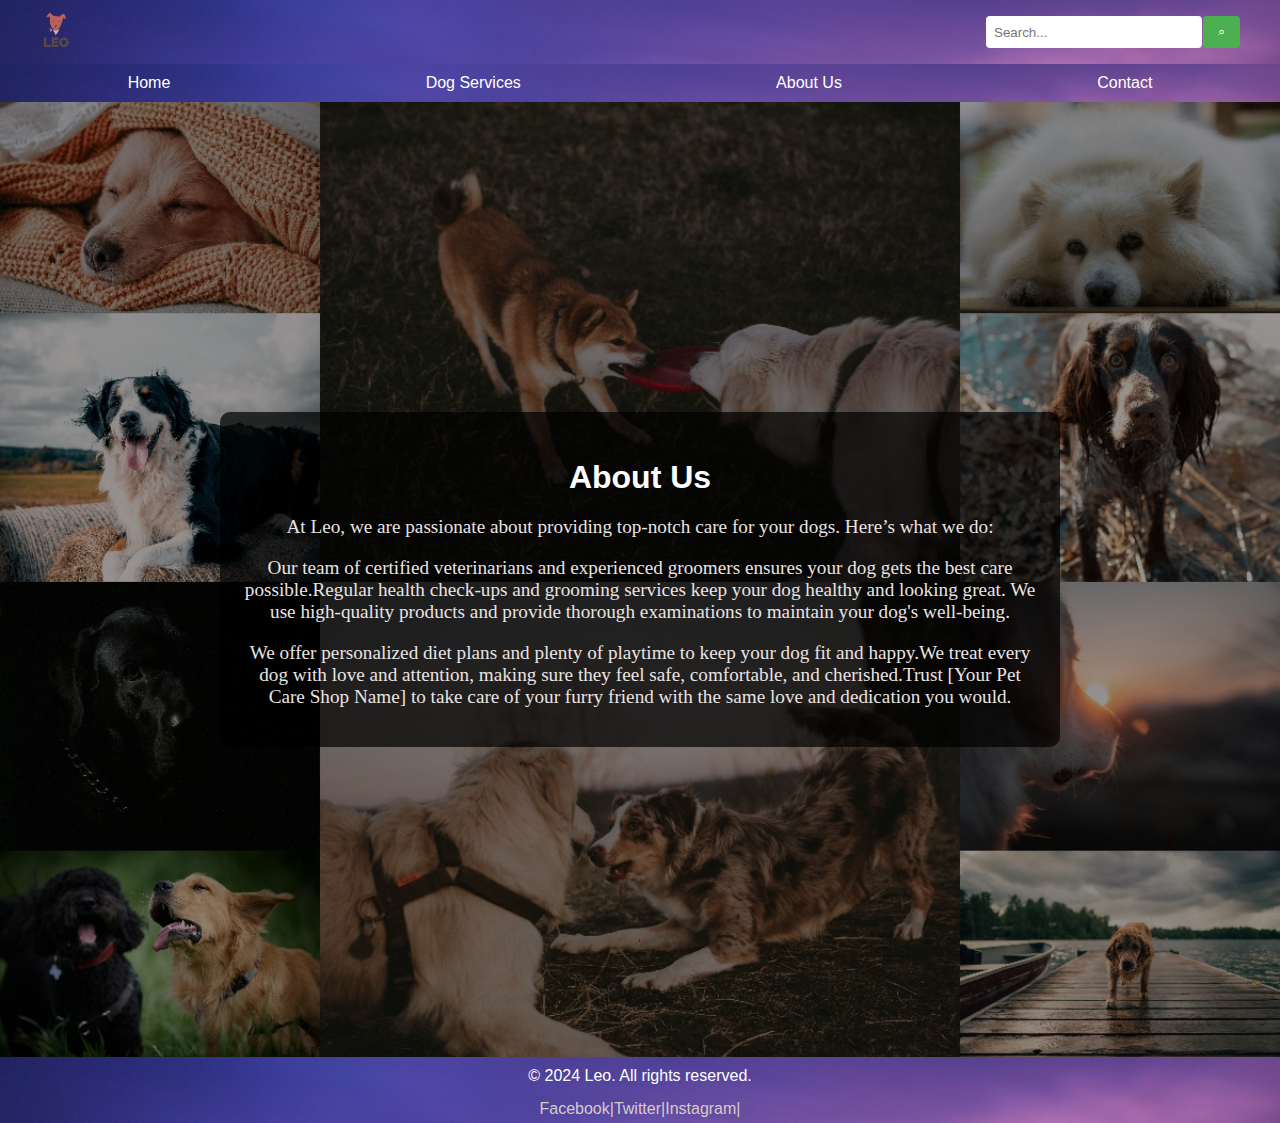
<file: aboutuspage.html>
<!DOCTYPE html>
<html lang="en">
<head>
    <meta charset="UTF-8">
    <meta name="viewport" content="width=device-width, initial-scale=1.0">
    <title>About Us Leo</title>
    <link rel="stylesheet" href="aboutusstyles.css">
    <link rel="icon" type="image/x-icon" href="images/logo-transparent-png.png" alt="logo">
</head>
<body>
    <div id="top-header">
        <div class="top-header-content">
            <div class="logo">
                <!-- Place your logo image here -->
                <a href="file:///C:/Users/MANIKYA%20KALYAN/dog%20website/index.html"><img src="images/logo-transparent-png.png" alt="logo"></a>
            </div>
            <div class="search-bar">
                <input type="text" placeholder="Search...">
                <button type="submit">⌕</button>
            </div>
        </div>
    </div>
    <header>
        <nav>
            <ul>
                <li><a href="file:///C:/Users/MANIKYA%20KALYAN/dog%20website/index.html">Home</a></li>
                <li class="dropdown">
                    <a href="" class="dropbtn">Dog Services</a>
                    <div class="dropdown-content">
                        <a href="file:///C:/Users/MANIKYA%20KALYAN/dog%20website/daycare.html">Day-care</a>
                        <a href="file:///C:/Users/MANIKYA%20KALYAN/dog%20website/shop.html">Shop</a>
                        <a href="file:///C:/Users/MANIKYA%20KALYAN/dog%20website/grooming.html">Grooming</a>
                        <a href="file:///C:/Users/MANIKYA%20KALYAN/dog%20website/training.html">Training</a>
                    </div>
                </li>
                <li><a href="file:///C:/Users/MANIKYA%20KALYAN/dog%20website/aboutuspage.html">About Us</a></li>
                <li><a href="file:///C:/Users/MANIKYA%20KALYAN/dog%20website/contact.html">Contact</a></li>
            </ul>
        </nav>
    </header>

    <main>
        <section id="about">
            <div class="about-content">
                <h2>About Us</h2>
                <p style="font-family:Times New Roman",>At Leo, we are passionate about providing top-notch care for your dogs. Here’s what we do:</p>
                <p style="font-family:Times New Roman",>Our team of certified veterinarians and experienced groomers ensures your dog gets the best care possible.Regular health check-ups and grooming services keep your dog healthy and looking great. We use high-quality products and provide thorough examinations to maintain your dog's well-being.</p>
                <p style="font-family:Times New Roman",>We offer personalized diet plans and plenty of playtime to keep your dog fit and happy.We treat every dog with love and attention, making sure they feel safe, comfortable, and cherished.Trust [Your Pet Care Shop Name] to take care of your furry friend with the same love and dedication you would.</p>
            </div>
        </section>
    </main>

    <footer>
        <div class="footer-content">
            <p>&copy; 2024 Leo. All rights reserved.</p>
            <ul class="social-links">
                <li><a href="#">Facebook|</a></li>
                <li><a href="#">Twitter|</a></li>
                <li><a href="#">Instagram|</a></li>
            </ul>
        </div>
    </footer>
</body>
</html>
<link rel="stylesheet" href="aboutusstyles.css">
</file>
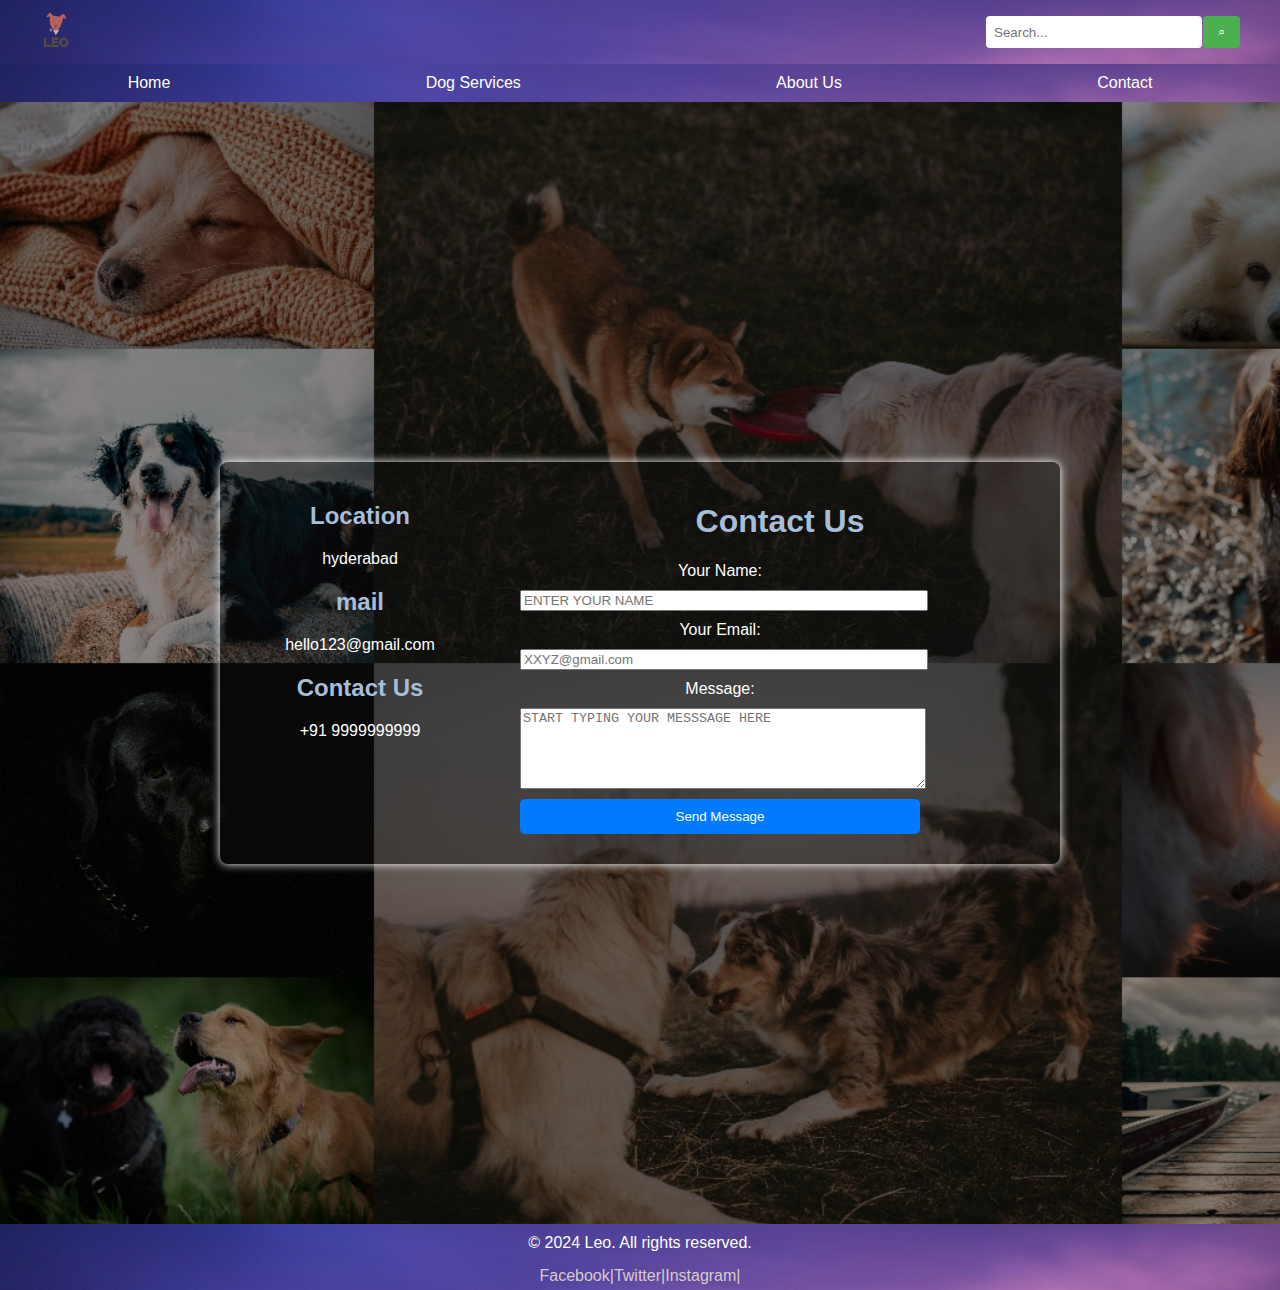
<file: contact.html>
<!DOCTYPE html>
<html lang="en">
<head>
    <meta charset="UTF-8">
    <meta name="viewport" content="width=device-width, initial-scale=1.0">
    <title>Contact Leo</title>
    <link rel="icon" type="image/x-icon" href="images/logo-transparent-png.png" alt="logo">
    <link rel="stylesheet" href="contactstyles.css">
</head>
<body>
    <div id="top-header">
        <div class="top-header-content">
            <div class="logo">
                <!-- Place your logo image here -->
                <a href="file:///C:/Users/MANIKYA%20KALYAN/dog%20website/index.html"><img src="images/logo-transparent-png.png" alt="logo"></a>
            </div>
            <div class="search-bar">
                <input type="text" placeholder="Search...">
                <button type="submit">⌕</button>
            </div>
        </div>
    </div>
    <header>
        <nav>
            <ul>
                <li><a href="file:///C:/Users/MANIKYA%20KALYAN/dog%20website/index.html">Home</a></li>
                <li class="dropdown">
                    <a href="" class="dropbtn">Dog Services</a>
                    <div class="dropdown-content">
                        <a href="file:///C:/Users/MANIKYA%20KALYAN/dog%20website/daycare.html">Day-care</a>
                        <a href="file:///C:/Users/MANIKYA%20KALYAN/dog%20website/shop.html">Shop</a>
                        <a href="file:///C:/Users/MANIKYA%20KALYAN/dog%20website/grooming.html">Grooming</a>
                        <a href="file:///C:/Users/MANIKYA%20KALYAN/dog%20website/training.html">Training</a>
                    </div>
                </li>
                <li><a href="file:///C:/Users/MANIKYA%20KALYAN/dog%20website/aboutuspage.html">About Us</a></li>
                <li><a href="file:///C:/Users/MANIKYA%20KALYAN/dog%20website/contact.html">Contact</a></li>
            </ul>
        </nav>
    </header>

    <main>
        <section id="contact">
            <div class="container">
                <div class="contact-info">
                    <section>
                        <h2>Location</h2>
                        <p>hyderabad</p>
                    </section>
        
                    <section>
                        <h2>mail</h2>
                        <p>hello123@gmail.com</p>
                    </section>
        
                    <section>
                        <h2>Contact Us</h2>
                        <p>+91 9999999999</p>
                    </section>
                </div>
                <div class="form-container">
                <h1>Contact Us</h1>
                <form action="contact.html" method="POST">
                    <label for="name">Your Name:</label>
                    <input type="text" id="name" name="name" placeholder="ENTER YOUR NAME" required>
        
                    <label for="email">Your Email:</label>
                    <input type="email" id="email" name="email" placeholder="XXYZ@gmail.com" required>
        
                    <label for="message">Message:</label>
                    <textarea id="message" name="message" rows="5" placeholder="START TYPING YOUR MESSSAGE HERE" required></textarea>
        
                    <button type="submit">Send Message</button>
                </form>
                </div>
            </div>
        </section>
    </main>

    <footer>
        <div class="footer-content">
            <p>&copy; 2024 Leo. All rights reserved.</p>
            <ul class="social-links">
                <li><a href="#">Facebook|</a></li>
                <li><a href="#">Twitter|</a></li>
                <li><a href="#">Instagram|</a></li>
            </ul>
        </div>
    </footer>
</body>
</html>
<link rel="stylesheet" href="contactstyles.css">
</file>
<file: aboutusstyles.css>
/* General body styling */
body {
    font-family: Arial, sans-serif;
    margin: 0;
    padding: 0;
    display: flex;
    flex-direction: column;
    min-height: 100vh;
}

/* Top Header styles */
#top-header {
    background-color: #333;
    color: #fff;
    padding: 10px 0;
    text-align: center;
    position: relative;
    background-image: url('images/wp7366853-mountain-night-wallpapers.jpg');
    background-size: cover;
    z-index: 2; /* Ensure it's above the main header */
    width: 100%;
    }
    .top-header-content
    {
        max-width: 1200px;
        margin: 0 auto;
        display: flex;
        justify-content: space-between;
        align-items:center;
        padding: 0 20px; /* Adjust padding as needed */
    }

    .logo img
    {
        max-height: 40px; /* Adjust height as needed */
    }
    .search-bar
    {
        display: flex;
        align-items: auto;
    }
    .search-bar input[type="text"]
    {
        padding: 8px;
        border: none;
        border-radius: 4px;
        margin-right: 1px;
        width: 200px; /* Adjust width as needed */
    }
    .search-bar button
    {
        padding: 8px 15px;
        background-color: #4CAF50;
        color: white;
        border: none;
        border-radius: 4px;
        cursor: pointer;
        transition-duration: 0.7s;
    }
    .search-bar button:hover
    {
        background-color: #c46161;
    }

/* Header styles */
header {
    background-color: #000000;
    color: #fff;
    padding: 0px 0px;
    position: relative;
    width: 100%;
    top: 0;
    z-index: 1; /* Ensure header stays on top */
    background-image: url('images/wp7366853-mountain-night-wallpapers.jpg');
    background-size: cover;
}

header nav ul {
    list-style-type: none;
    margin: 0;
    padding: 0;
    display: flex;
    justify-content: space-around;
}

header nav ul li {
    position: relative;
    display: inline-block;
    margin-right: 0px;
}

header nav ul li a {
    color: #ffffff;
    text-decoration: none;
    font-size: 16px;
    padding: 10px 15px;
    display: block;
}

header nav ul li a:hover {
    background-color: #644db6;
    transition-duration: 1s;

}

.dropdown {
    position: relative;
    display: inline-block;
}

.dropdown-content {
    display: none;
    position: absolute;
    background-color: #644db6;
    min-width: 160px;
    box-shadow: 0px 8px 16px 0px #3f3c3c;
    z-index: 1;
}

.dropdown-content a {
    color: #fff;
    padding: 12px 16px;
    text-decoration: none;
    display: block;
}

.dropdown-content a:hover {
    background-color: #84e6cd;
}

.dropdown:hover .dropdown-content {
    display: block;
}

/* About Us section */
#about {
    padding: 310px 20px;
    text-align: center;
    color: #ffffff;
    background-color: rgba(62, 60, 60, 0.8); /* Transparent white background */
    background-image: url('images/collage.jpg'); /* Your background image */
    background-size: cover;
    background-blend-mode: overlay; /* Blend mode for background */
}

.about-content {
    max-width: 800px;
    margin: 0 auto;
    background-color: rgba(0, 0, 0, 0.7); /* Slightly transparent white background for content */
    padding: 20px;
    border-radius: 10px;
}

.about-content h2 {
    font-size: 2em;
    margin-bottom: 20px;
}

.about-content p {
    font-size: 1.2em;
    color: #e9e3e3; /* Ensuring text color is black */
}

/* Footer styles */
footer {
    background-color: #252424;
    color: #fff;
    text-align: center;
    padding: 5px 0;
    width: 100%;
    background-image: url('images/wp7366853-mountain-night-wallpapers.jpg');
    background-size: cover;
}

.footer-content {
    max-width: 1200px;
    margin: 0 auto;
    display: flex;
    flex-direction: column;
    align-items: center;
}

.footer-content p {
    margin: 5px 0;
}

.social-links {
    list-style-type: none;
    padding: 0;
    display: flex;
    gap: 0px;
    margin: 10px 0 0;
}

.social-links li {
    display: inline-block;
}

.social-links a {
    color: #d6cbcb;
    text-decoration: none;
}

.social-links a:hover {
    text-decoration: underline;
}
</file>
<file: contactstyles.css>
/* General body styling */
body {
    font-family: Arial, sans-serif;
    margin: 0;
    padding: 0;
    display: flex;
    flex-direction: column;
    min-height: 100vh;
}

/* Top Header styles */
#top-header {
    background-color: #333;
    color: #fff;
    padding: 10px 0;
    text-align: center;
    position: relative;
    background-image: url('images/wp7366853-mountain-night-wallpapers.jpg');
    background-size: cover;
    z-index: 2; /* Ensure it's above the main header */
    width: 100%;
    }
    .top-header-content
    {
        max-width: 1200px;
        margin: 0 auto;
        display: flex;
        justify-content: space-between;
        align-items:center;
        padding: 0 20px; /* Adjust padding as needed */
    }

    .logo img
    {
        max-height: 40px; /* Adjust height as needed */
    }
    .search-bar
    {
        display: flex;
        align-items: auto;
    }
    .search-bar input[type="text"]
    {
        padding: 8px;
        border: none;
        border-radius: 4px;
        margin-right: 1px;
        width: 200px; /* Adjust width as needed */
    }
    .search-bar button
    {
        padding: 8px 15px;
        background-color: #4CAF50;
        color: white;
        border: none;
        border-radius: 4px;
        cursor: pointer;
        transition-duration: 0.7s;
    }
    .search-bar button:hover
    {
        background-color: #c46161;
    }

/* Header styles */
header {
    background-color: #000000;
    color: #fff;
    padding: 0px 0px;
    position: relative;
    width: 100%;
    top: 0;
    z-index: 1; /* Ensure header stays on top */
    background-image: url('images/wp7366853-mountain-night-wallpapers.jpg');
    background-size: cover;
}

header nav ul {
    list-style-type: none;
    margin: 0;
    padding: 0;
    display: flex;
    justify-content: space-around;
}

header nav ul li {
    position: relative;
    display: inline-block;
    margin-right: 0px;
}

header nav ul li a {
    color: #ffffff;
    text-decoration: none;
    font-size: 16px;
    padding: 10px 15px;
    display: block;
}

header nav ul li a:hover {
    background-color: #644db6;
    transition-duration: 1s;

}

.dropdown {
    position: relative;
    display: inline-block;
}

.dropdown-content {
    display: none;
    position: absolute;
    background-color: #644db6;
    min-width: 160px;
    box-shadow: 0px 8px 16px 0px #3f3c3c;
    z-index: 1;
}

.dropdown-content a {
    color: #fff;
    padding: 12px 16px;
    text-decoration: none;
    display: block;
}

.dropdown-content a:hover {
    background-color: #84e6cd;
}

.dropdown:hover .dropdown-content {
    display: block;
}

/* CONTACT US  section */
#contact {
    padding: 310px 20px;
    text-align: center;
    color: #ffffff;
    background-color: rgba(52, 50, 50, 0.8); /* Transparent white background */
    background-image: url('images/collage.jpg'); /* Your background image */
    background-size: cover;
    background-blend-mode: overlay; /* Blend mode for background */
}

.contact-content {
    max-width: 800px;
    margin: 0 auto;
    background-color: rgba(237, 0, 0, 0.7); /* Slightly transparent white background for content */
    padding: 20px;
    border-radius: 10px;
}

.contact-content h2 {
    font-size: 2em;
    margin-bottom: 200000000000px;
}

.contact-content p {
    font-size: 1.2em;
    color: #000000; /* Ensuring text color is black */
}

.container {
    max-width: 800px;
    margin: 50px auto;
    padding: 20px;
    background-color: rgba(18, 18, 18, 0.397); /* Slightly transparent white background for content */
    box-shadow: 0 0 10px rgb(255, 255, 255);
    border-radius: 8px;
    display: flex;
    justify-content: space-between;
}

h1 {
    text-align: center;
    color: #a6bed8;
}


.contact-info {
    width: 30%;
}

.contact-info section {
    margin-bottom: 20px;
}

.contact-info h2 {
    color: #a6bed8;
}

.contact-info p {
    margin: 5px 0;
}

.form-container {
    width: 65%;
}

form {
    width: 100%;
    max-width: 400px;
}

form label, form input, form textarea, form button {
    display: block;
    width: 100%;
    margin-bottom: 10px;
}

form textarea {
    resize: vertical;
}

form button {
    padding: 10px;
    background-color: #007bff;
    color: #ffffff;
    border: none;
    cursor: pointer;
    border-radius: 5px;
}

form button:hover {
    background-color: #0056b3;
}

/* Footer styles */
footer {
    background-color: #252424;
    color: #fff;
    text-align: center;
    padding: 5px 0;
    width: 100%;
    background-image: url('images/wp7366853-mountain-night-wallpapers.jpg');
    background-size: cover;
}

.footer-content {
    max-width: 1200px;
    margin: 0 auto;
    display: flex;
    flex-direction: column;
    align-items: center;
}

.footer-content p {
    margin: 5px 0;
}

.social-links {
    list-style-type: none;
    padding: 0;
    display: flex;
    gap: 0px;
    margin: 10px 0 0;
}

.social-links li {
    display: inline-block;
}

.social-links a {
    color: #d6cbcb;
    text-decoration: none;
}

.social-links a:hover {
    text-decoration: underline;
}
</file>
